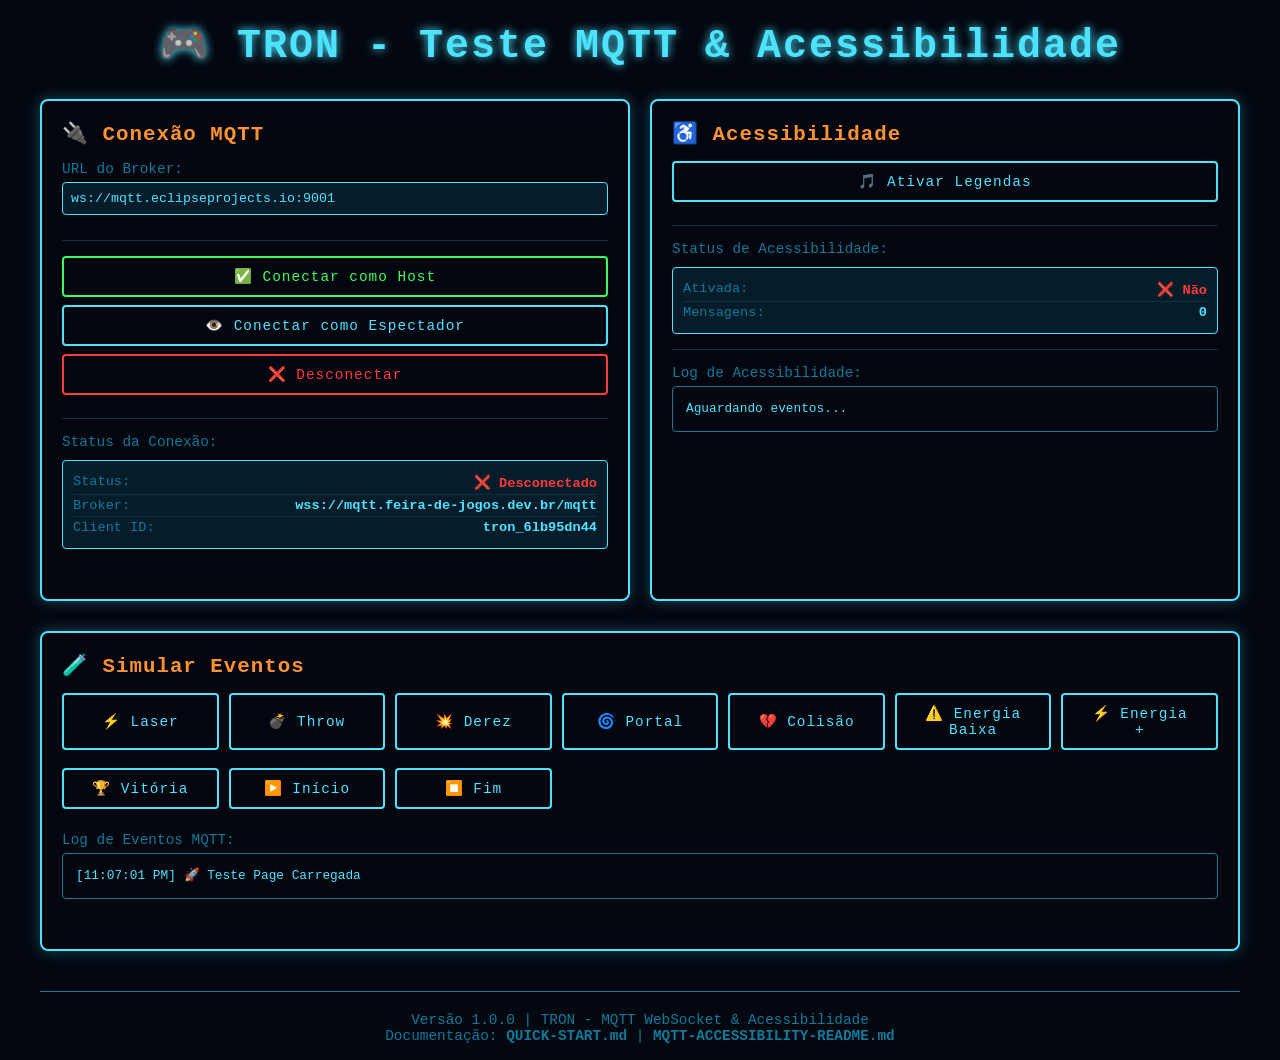
<file: test-page.html>
<!DOCTYPE html>
<html lang="pt-br">
<head>
    <meta charset="UTF-8">
    <meta name="viewport" content="width=device-width, initial-scale=1.0">
    <title>TRON - Teste de Transmissão e Acessibilidade</title>
    <style>
        :root {
            --azul-neon: #4de3ff;
            --laranja-neon: #ff9331;
            --preto-grid: #030710;
            --vermelho: #ff3b3b;
            --verde: #3bff5b;
        }

        * {
            margin: 0;
            padding: 0;
            box-sizing: border-box;
        }

        body {
            background: var(--preto-grid);
            font-family: "Orbitron", monospace;
            color: var(--azul-neon);
            padding: 20px;
            min-height: 100vh;
        }

        .container {
            max-width: 1200px;
            margin: 0 auto;
        }

        h1 {
            text-align: center;
            font-size: 2.5em;
            margin-bottom: 30px;
            text-shadow: 0 0 10px var(--azul-neon);
            letter-spacing: 2px;
        }

        .grid {
            display: grid;
            grid-template-columns: 1fr 1fr;
            gap: 20px;
            margin-bottom: 30px;
        }

        .panel {
            background: rgba(3, 7, 16, 0.8);
            border: 2px solid var(--azul-neon);
            border-radius: 8px;
            padding: 20px;
            box-shadow: 0 0 15px rgba(77, 227, 255, 0.3);
        }

        .panel h2 {
            font-size: 1.3em;
            margin-bottom: 15px;
            color: var(--laranja-neon);
            letter-spacing: 1px;
        }

        .section {
            margin-bottom: 15px;
            padding-bottom: 15px;
            border-bottom: 1px solid rgba(77, 227, 255, 0.2);
        }

        .section:last-child {
            border-bottom: none;
        }

        .section label {
            display: block;
            margin-bottom: 5px;
            font-size: 0.9em;
            color: #0f7a99;
        }

        input[type="text"],
        select {
            width: 100%;
            padding: 8px;
            background: rgba(15, 122, 153, 0.2);
            border: 1px solid var(--azul-neon);
            color: var(--azul-neon);
            font-family: "Orbitron", monospace;
            border-radius: 4px;
            margin-bottom: 10px;
        }

        button {
            padding: 10px 20px;
            background: transparent;
            border: 2px solid var(--azul-neon);
            color: var(--azul-neon);
            font-family: "Orbitron", monospace;
            font-size: 0.9em;
            cursor: pointer;
            border-radius: 4px;
            transition: all 0.2s ease;
            width: 100%;
            margin-bottom: 8px;
            letter-spacing: 1px;
        }

        button:hover {
            background: var(--azul-neon);
            color: var(--preto-grid);
            box-shadow: 0 0 15px var(--azul-neon);
        }

        button.success {
            border-color: var(--verde);
            color: var(--verde);
        }

        button.success:hover {
            background: var(--verde);
            color: var(--preto-grid);
        }

        button.danger {
            border-color: var(--vermelho);
            color: var(--vermelho);
        }

        button.danger:hover {
            background: var(--vermelho);
            color: var(--preto-grid);
        }

        .status {
            padding: 10px;
            background: rgba(15, 122, 153, 0.2);
            border: 1px solid var(--azul-neon);
            border-radius: 4px;
            font-size: 0.85em;
            margin-top: 10px;
            max-height: 150px;
            overflow-y: auto;
        }

        .status-line {
            display: flex;
            justify-content: space-between;
            padding: 3px 0;
            border-bottom: 1px solid rgba(77, 227, 255, 0.1);
        }

        .status-line:last-child {
            border-bottom: none;
        }

        .status-label {
            color: #0f7a99;
        }

        .status-value {
            color: var(--azul-neon);
            font-weight: bold;
        }

        .status-value.connected {
            color: var(--verde);
        }

        .status-value.disconnected {
            color: var(--vermelho);
        }

        .event-log {
            background: rgba(3, 7, 16, 0.6);
            border: 1px solid #0f7a99;
            border-radius: 4px;
            padding: 10px;
            max-height: 200px;
            overflow-y: auto;
            font-size: 0.8em;
            line-height: 1.4;
        }

        .event-item {
            padding: 3px;
            border-bottom: 1px solid rgba(77, 227, 255, 0.1);
            color: #4de3ff;
        }

        .event-item:last-child {
            border-bottom: none;
        }

        .footer {
            text-align: center;
            margin-top: 40px;
            padding-top: 20px;
            border-top: 1px solid #0f7a99;
            font-size: 0.9em;
            color: #0f7a99;
        }

        .success-message {
            color: var(--verde);
            font-size: 0.85em;
            margin-top: 5px;
        }

        .error-message {
            color: var(--vermelho);
            font-size: 0.85em;
            margin-top: 5px;
        }

        @media (max-width: 768px) {
            .grid {
                grid-template-columns: 1fr;
            }

            h1 {
                font-size: 1.8em;
            }

            .panel {
                padding: 15px;
            }
        }
    </style>
</head>
<body>
    <div class="container">
        <h1>🎮 TRON - Teste MQTT & Acessibilidade</h1>

        <div class="grid">
            <!-- Painel de Conexão -->
            <div class="panel">
                <h2>🔌 Conexão MQTT</h2>

                <div class="section">
                    <label for="broker-url">URL do Broker:</label>
                    <input type="text" id="broker-url" 
                        value="ws://mqtt.eclipseprojects.io:9001"
                        placeholder="wss://seu-broker.com:8883">
                </div>

                <div class="section">
                    <button class="success" id="btn-connect-host">
                        ✅ Conectar como Host
                    </button>
                    <button id="btn-connect-spectator">
                        👁️ Conectar como Espectador
                    </button>
                    <button class="danger" id="btn-disconnect">
                        ❌ Desconectar
                    </button>
                </div>

                <div class="section">
                    <label>Status da Conexão:</label>
                    <div class="status" id="mqtt-status">
                        <div class="status-line">
                            <span class="status-label">Status:</span>
                            <span class="status-value disconnected" id="mqtt-connected">Desconectado</span>
                        </div>
                        <div class="status-line">
                            <span class="status-label">Broker:</span>
                            <span class="status-value" id="mqtt-broker">-</span>
                        </div>
                        <div class="status-line">
                            <span class="status-label">Client ID:</span>
                            <span class="status-value" id="mqtt-client-id">-</span>
                        </div>
                    </div>
                </div>
            </div>

            <!-- Painel de Acessibilidade -->
            <div class="panel">
                <h2>♿ Acessibilidade</h2>

                <div class="section">
                    <button id="btn-toggle-accessibility">
                        🎵 Ativar Legendas
                    </button>
                </div>

                <div class="section">
                    <label>Status de Acessibilidade:</label>
                    <div class="status" id="accessibility-status">
                        <div class="status-line">
                            <span class="status-label">Ativada:</span>
                            <span class="status-value disconnected" id="accessibility-enabled">Não</span>
                        </div>
                        <div class="status-line">
                            <span class="status-label">Mensagens:</span>
                            <span class="status-value" id="accessibility-messages">0</span>
                        </div>
                    </div>
                </div>

                <div class="section">
                    <label>Log de Acessibilidade:</label>
                    <div class="event-log" id="accessibility-log">
                        <div class="event-item">Aguardando eventos...</div>
                    </div>
                </div>
            </div>
        </div>

        <!-- Painel de Testes -->
        <div class="panel">
            <h2>🧪 Simular Eventos</h2>

            <div style="display: grid; grid-template-columns: repeat(auto-fit, minmax(150px, 1fr)); gap: 10px;">
                <button id="btn-event-laser">⚡ Laser</button>
                <button id="btn-event-throw">💣 Throw</button>
                <button id="btn-event-derez">💥 Derez</button>
                <button id="btn-event-portal">🌀 Portal</button>
                <button id="btn-event-collision">💔 Colisão</button>
                <button id="btn-event-energy-low">⚠️ Energia Baixa</button>
                <button id="btn-event-energy-boost">⚡ Energia +</button>
                <button id="btn-event-victory">🏆 Vitória</button>
                <button id="btn-event-game-start">▶️ Início</button>
                <button id="btn-event-game-over">⏹️ Fim</button>
            </div>

            <div class="section" style="margin-top: 15px;">
                <label>Log de Eventos MQTT:</label>
                <div class="event-log" id="mqtt-log">
                    <div class="event-item">Nenhum evento ainda...</div>
                </div>
            </div>
        </div>

        <div class="footer">
            <p>Versão 1.0.0 | TRON - MQTT WebSocket & Acessibilidade</p>
            <p>Documentação: <strong>QUICK-START.md</strong> | <strong>MQTT-ACCESSIBILITY-README.md</strong></p>
        </div>
    </div>

    <!-- Carregar módulos (ajuste os caminhos conforme necessário) -->
    <script src="../mqtt-client.js"></script>
    <script src="../accessibility.js"></script>
    <script src="../transmission.js"></script>

    <script>
        // Injetar estilos de acessibilidade
        const styleSheet = document.createElement("style");
        styleSheet.textContent = accessibilityStyles;
        document.head.appendChild(styleSheet);

        // Variáveis
        let messageCount = 0;
        const maxLogMessages = 50;

        // Elementos DOM
        const brokerUrlInput = document.getElementById("broker-url");
        const btnConnectHost = document.getElementById("btn-connect-host");
        const btnConnectSpectator = document.getElementById("btn-connect-spectator");
        const btnDisconnect = document.getElementById("btn-disconnect");
        const btnToggleAccessibility = document.getElementById("btn-toggle-accessibility");

        // Status Elements
        const mqttConnected = document.getElementById("mqtt-connected");
        const mqttBroker = document.getElementById("mqtt-broker");
        const mqttClientId = document.getElementById("mqtt-client-id");
        const accessibilityEnabled = document.getElementById("accessibility-enabled");
        const accessibilityMessages = document.getElementById("accessibility-messages");

        // Log Elements
        const mqttLog = document.getElementById("mqtt-log");
        const accessibilityLog = document.getElementById("accessibility-log");

        // Funções
        function updateMQTTStatus() {
            const status = MQTTClient.getStatus();
            mqttConnected.textContent = status.isConnected ? "✅ Conectado" : "❌ Desconectado";
            mqttConnected.className = "status-value " + (status.isConnected ? "connected" : "disconnected");
            mqttBroker.textContent = status.brokerUrl;
            mqttClientId.textContent = status.clientId;
        }

        function updateAccessibilityStatus() {
            const status = Accessibility.getStatus();
            accessibilityEnabled.textContent = status.enabled ? "✅ Sim" : "❌ Não";
            accessibilityEnabled.className = "status-value " + (status.enabled ? "connected" : "disconnected");
            accessibilityMessages.textContent = status.messageCount;
        }

        function addMQTTLog(message) {
            messageCount++;
            if (messageCount === 1) mqttLog.innerHTML = "";

            const item = document.createElement("div");
            item.className = "event-item";
            item.textContent = `[${new Date().toLocaleTimeString()}] ${message}`;
            mqttLog.insertBefore(item, mqttLog.firstChild);

            // Limitar a 50 mensagens
            while (mqttLog.children.length > maxLogMessages) {
                mqttLog.removeChild(mqttLog.lastChild);
            }
        }

        function addAccessibilityLog(message) {
            const item = document.createElement("div");
            item.className = "event-item";
            item.textContent = `[${new Date().toLocaleTimeString()}] ${message}`;
            accessibilityLog.insertBefore(item, accessibilityLog.firstChild);

            while (accessibilityLog.children.length > maxLogMessages) {
                accessibilityLog.removeChild(accessibilityLog.lastChild);
            }
        }

        // Event Listeners
        btnConnectHost.onclick = () => {
            const brokerUrl = brokerUrlInput.value || undefined;
            GameTransmission.initialize(false, brokerUrl);
            addMQTTLog("✅ Conectado como HOST");
            setTimeout(updateMQTTStatus, 1000);
        };

        btnConnectSpectator.onclick = () => {
            const brokerUrl = brokerUrlInput.value || undefined;
            GameTransmission.initialize(true, brokerUrl);
            addMQTTLog("👁️ Conectado como ESPECTADOR");
            setTimeout(updateMQTTStatus, 1000);
        };

        btnDisconnect.onclick = () => {
            MQTTClient.disconnect();
            addMQTTLog("❌ Desconectado");
            updateMQTTStatus();
        };

        btnToggleAccessibility.onclick = () => {
            Accessibility.toggle();
            updateAccessibilityStatus();
            addMQTTLog(Accessibility.enabled ? "🎵 Legendas ATIVADAS" : "🔇 Legendas DESATIVADAS");
        };

        // Botões de eventos
        document.getElementById("btn-event-laser").onclick = () => {
            GameTransmission.publishSoundEvent("laser", {description: "Laser disparado"});
            addMQTTLog("⚡ Evento: Laser");
        };

        document.getElementById("btn-event-throw").onclick = () => {
            GameTransmission.publishSoundEvent("throw", {description: "Arma lançada"});
            addMQTTLog("💣 Evento: Throw");
        };

        document.getElementById("btn-event-derez").onclick = () => {
            GameTransmission.onPlayerDefeated("TestPlayer");
            addMQTTLog("💥 Evento: Derez");
        };

        document.getElementById("btn-event-portal").onclick = () => {
            GameTransmission.onPortalOpened();
            addMQTTLog("🌀 Evento: Portal");
        };

        document.getElementById("btn-event-collision").onclick = () => {
            GameTransmission.onCollision("Player1", "Player2");
            addMQTTLog("💔 Evento: Colisão");
        };

        document.getElementById("btn-event-energy-low").onclick = () => {
            GameTransmission.publishSoundEvent("energy_low", {description: "Energia baixa"});
            addMQTTLog("⚠️ Evento: Energia Baixa");
        };

        document.getElementById("btn-event-energy-boost").onclick = () => {
            GameTransmission.publishSoundEvent("energy_boost", {description: "Energia recuperada"});
            addMQTTLog("⚡ Evento: Energia Boost");
        };

        document.getElementById("btn-event-victory").onclick = () => {
            GameTransmission.onVictory("TestPlayer");
            addMQTTLog("🏆 Evento: Vitória");
        };

        document.getElementById("btn-event-game-start").onclick = () => {
            GameTransmission.onGameStart();
            addMQTTLog("▶️ Evento: Game Start");
        };

        document.getElementById("btn-event-game-over").onclick = () => {
            GameTransmission.onGameOver();
            addMQTTLog("⏹️ Evento: Game Over");
        };

        // Atualizar status a cada 1s
        setInterval(() => {
            updateMQTTStatus();
            updateAccessibilityStatus();
        }, 1000);

        // Inicializar
        updateMQTTStatus();
        updateAccessibilityStatus();
        addMQTTLog("🚀 Teste Page Carregada");
    </script>
</body>
</html>
</file>
